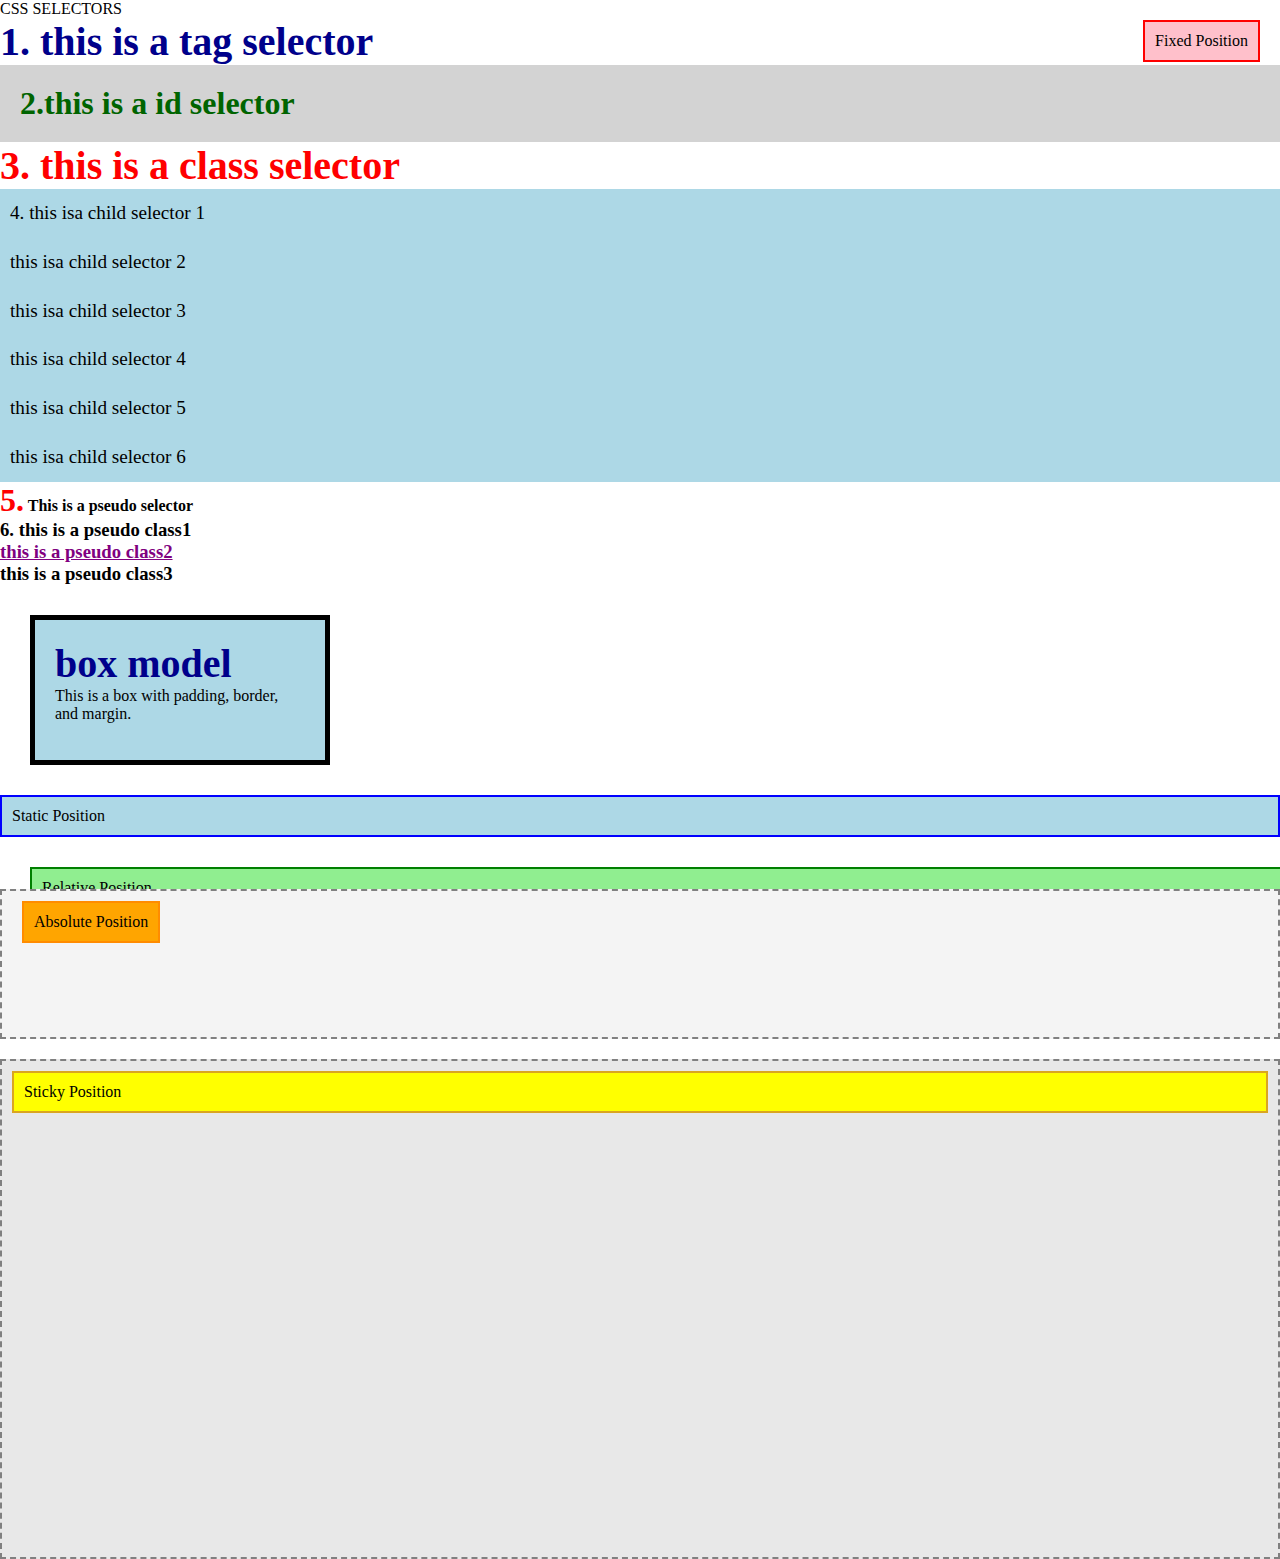
<file: index.html>
<!DOCTYPE html>
<html lang="en">
<head>
    <meta charset="UTF-8">
    <meta name="viewport" content="width=device-width, initial-scale=1.0">
    <title>CSS Selectors,BoxModel,positioning</title>
    <link rel="stylesheet" href="./style.css">
</head>
<body>    
 CSS SELECTORS <br>
     <!-- tag  selector -->
   <header><h1> 1. this is a tag  selector</h1>
    <!-- id selector -->
        <h2 id =intro>  2.this is a id selector</h2>
        <h1 class="highlight">  3.   this is a class selector   </h1>
        <!-- child selector -->
         <div> <p> 4.  this  isa child selector 1</p>
            <p> this  isa child selector 2</p>
            <p> this  isa child selector 3</p>
            <p> this  isa child selector 4</p>
             <p> this  isa child selector 5</p>
             <p> this  isa child selector 6</p>
        </div>
               <!-- pseudo selector -->
      <h4 > 5. This is a pseudo selector</h4>
    </header>
 <section>
             <!-- pseudo class -->
   <h3> 6.  this is a pseudo class1 </h3>
    <h3>this is a pseudo class2 </h3>
   <h3> this is a pseudo class3 </h3>

 </section>
<!-- ------------------------------------------------------------------------------------------------------------ -->
       <!-- box model -->
 <div class="box">  <h1>box model</h1>
    This is a box with padding, border, and margin.</div>

    <div class="static">Static Position</div>
    <div class="relative">Relative Position</div>
    <div class="absolute-container">
        <div class="absolute">Absolute Position</div>
    </div>
    <div class="fixed">Fixed Position</div>
    <div class="sticky-container">
        <div class="sticky">Sticky Position</div>
    </div>

     

</body>
</html>
</file>
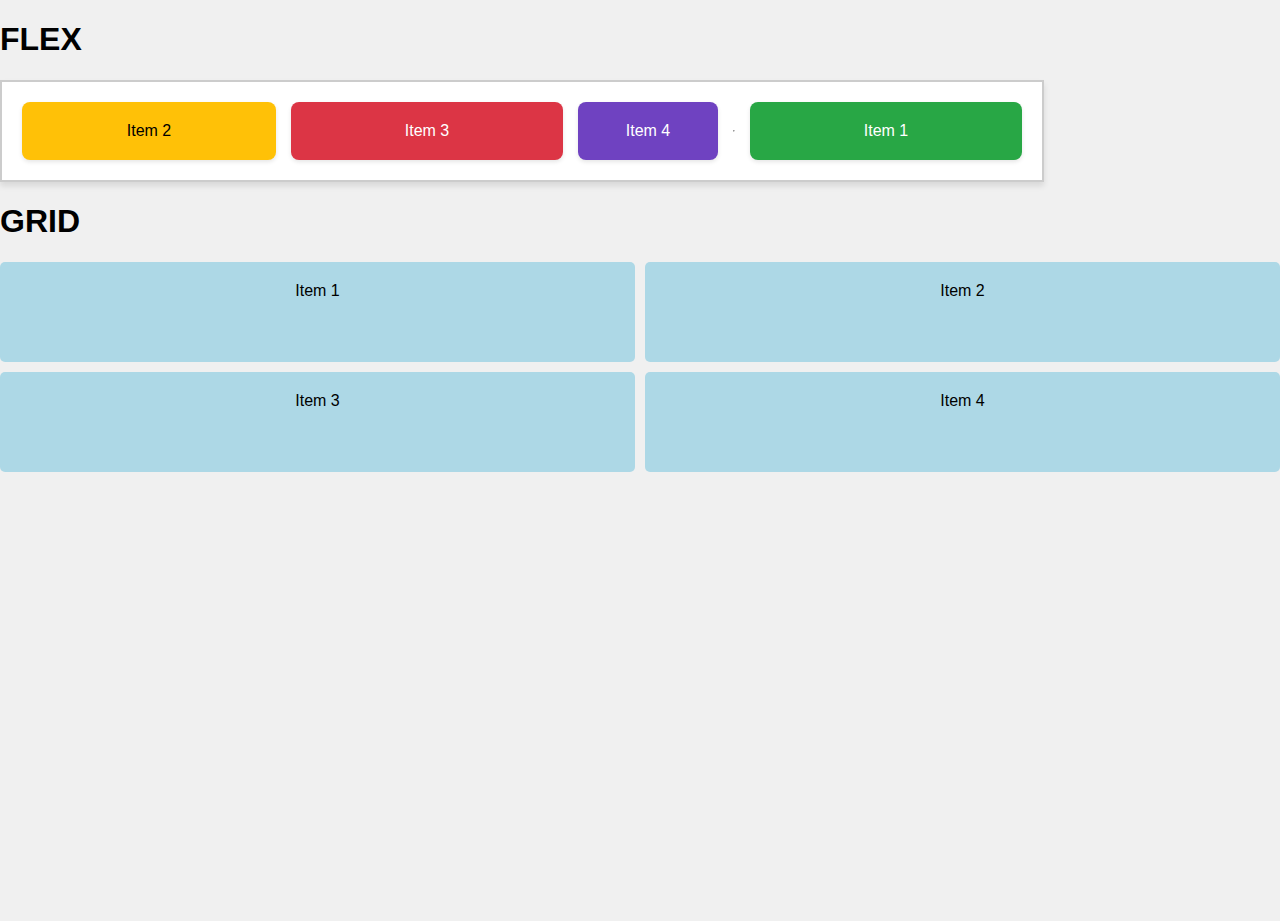
<file: css practice2/index.html>
<!DOCTYPE html>
<html lang="en">
<head>
    <meta charset="UTF-8">
    <meta name="viewport" content="width=device-width, initial-scale=1.0">
    <title>CSS Flexbox Example</title>
    <link rel="stylesheet" href="./style.css">
</head>
<body>
     <h1>FLEX</h1>  
    <div class="flex-container">
        <div class="flex-item item-1">Item 1</div>
        <div class="flex-item item-2">Item 2</div>
        <div class="flex-item item-3">Item 3</div>
        <div class="flex-item item-4">Item 4</div>    <hr>
    </div>

    <h1> GRID</h1>
    <div class="grid-container">
        <div class="grid-item">Item 1</div>
        <div class="grid-item">Item 2</div>
        <div class="grid-item">Item 3</div>
        <div class="grid-item">Item 4</div>
    </div>
    
    
     
    
</body>
</html>
</file>
<file: style.css>
/* Universal selector */
* {
    margin: 0;
    padding: 0;
    box-sizing: border-box;
}

/* Type selector */
h1 {
    font-size: 2.5em;
    color: darkblue;
}

h2 {
    font-size: 2em;
    color: darkgreen;
}

p {
    font-size: 1.2em;
    line-height: 1.5;
}

/* Class selector */
.highlight {
    color: red;
    font-weight: bold;
}

/* ID selector */
#intro {
    background-color: lightgray;
    padding: 20px;
}

/* Descendant selector */
header p {
    color: black}

/* Pseudo-class selector */
h3:nth-child(even){
    color: purple;
    text-decoration: underline;
}

/* Child selector */
div > p {
    background-color: lightblue;
    padding: 10px;
    border: none;
}


/* Pseudo-element selector */
h4::first-letter {
    color: red;
    font-size: 2em;
    font-weight: bold;
}
/* ------------------------------------------------------------------------------------------------------------- */
/* Applying the box model to a div */
.box {
   
    border: 5px solid black;  /* Border around the box */
     width: 300px;             /* Content width */
    height: 150px;            /* Content height */
    padding: 20px;            /* Padding inside the box */
    margin: 30px;             /* Margin outside the box */
    background-color: lightblue;
    box-sizing: border-box;   /* Include padding and border in the width/height */
}

/* ------------------------------------------------------------------------------------------------------------ */
/* General styles for the body */
/* body {
    font-family: Arial, sans-serif;
    margin: 0;
    padding: 20px;
    line-height: 1.6;
} */

/* Static positioning (default) */
.static {
    position: static; /* Default value */
    background-color: lightblue;
    padding: 10px;
    border: 2px solid blue;
    margin-bottom: 10px;
}

/* Relative positioning */
.relative {
    position: relative; /* Positioned relative to its normal position */
    background-color: lightgreen;
    padding: 10px;
    border: 2px solid green;
    top: 20px; /* Moved 20px down from its original position */
    left: 30px; /* Moved 30px to the right from its original position */
}

/* Absolute positioning */
.absolute-container {
    position: relative; /* This is the nearest positioned ancestor for absolute */
    height: 150px;
    background-color: #f4f4f4;
    margin-bottom: 10px;
    padding: 10px;
    border: 2px dashed gray;
}
.absolute {
    position: absolute; /* Positioned relative to the container */
    top: 10px; /* 10px from the top of the container */
    left: 20px; /* 20px from the left of the container */
    background-color: orange;
    padding: 10px;
    border: 2px solid darkorange;
}

/* Fixed positioning */
.fixed {
    position: fixed; /* Stays in the same place even when scrolling */
    top: 20px;
    right: 20px;
    background-color: pink;
    padding: 10px;
    border: 2px solid red;
    z-index: 10; /* Ensures it appears on top */
}

/* Sticky positioning */
.sticky-container {
    height: 500px;
    background-color: #e8e8e8;
    padding: 10px;
    border: 2px dashed gray;
    margin-top: 20px;
    overflow: auto; /* Add scroll to visualize sticky behavior */
}
.sticky {
    position: sticky; /* Sticky toggles between relative and fixed */
    top: 0; /* Sticks to the top of the container when scrolled */
    background-color: yellow;
    padding: 10px;
    border: 2px solid goldenrod;
}
</file>
<file: css practice2/style.css>
/* General Styles */
body {
    margin: 0;
    font-family: Arial, sans-serif;
    background-color: #f0f0f0;
  
    justify-content: center;
    align-items: center;
    height: 100vh; 
}

/* Flex Container */
.flex-container {
    display: flex;               /* Enable Flexbox */
    flex-direction: row;         /* Default: Horizontal layout */
    justify-content: space-between; /* Distribute items with space between */
    align-items: center;         /* Vertically center items */
    flex-wrap: wrap;             /* Allow items to wrap to the next line */
    gap: 15px;                   /* Space between items */
    background-color: #ffffff;
    border: 2px solid #ccc;
    padding: 20px;
    width: 80%;
    max-width: 1000px;
    box-shadow: 0 4px 6px rgba(0, 0, 0, 0.1);
}

/* Flex Items */
.flex-item {
    flex: 1 1 200px;             /* Flex-grow, flex-shrink, and flex-basis */
    background-color: #007BFF;
    color: #ffffff;
    text-align: center;
    padding: 20px;
    border-radius: 8px;
    box-shadow: 0 2px 4px rgba(0, 0, 0, 0.1);
    transition: transform 0.3s, background-color 0.3s;
}

/* Hover Effects */
.flex-item:hover {
    background-color: #0056b3;
    transform: scale(1.05);
}

/* Specific Item Customizations */
.item-1 {
    order: 3;                   /* Change display order */
    background-color: #28A745;
}

.item-2 {
    flex: 2 1 150px;            /* Grow 2x compared to others */
    background-color: #FFC107;
    color: #000;
}

.item-3 {
    align-self: flex-start;     /* Align only this item at the start of the cross axis */
    background-color: #DC3545;
}

.item-4 {
    flex: 0 1 100px;            /* Do not grow, shrink if needed */
    background-color: #6F42C1;
}



/* ----------------------------------------------------------------------------------------------------------- */

.grid-container {
    display: grid;
    grid-template-columns: repeat(2, 1fr);  /* 2 columns of equal width */
    grid-template-rows: repeat(2, 100px);   /* 2 rows of 100px height */
     gap: 10px;
    
}

.grid-item {
     background-color: lightblue;
    padding: 20px; 
    text-align: center;
    border-radius: 5px;
     
    
     

}
</file>
